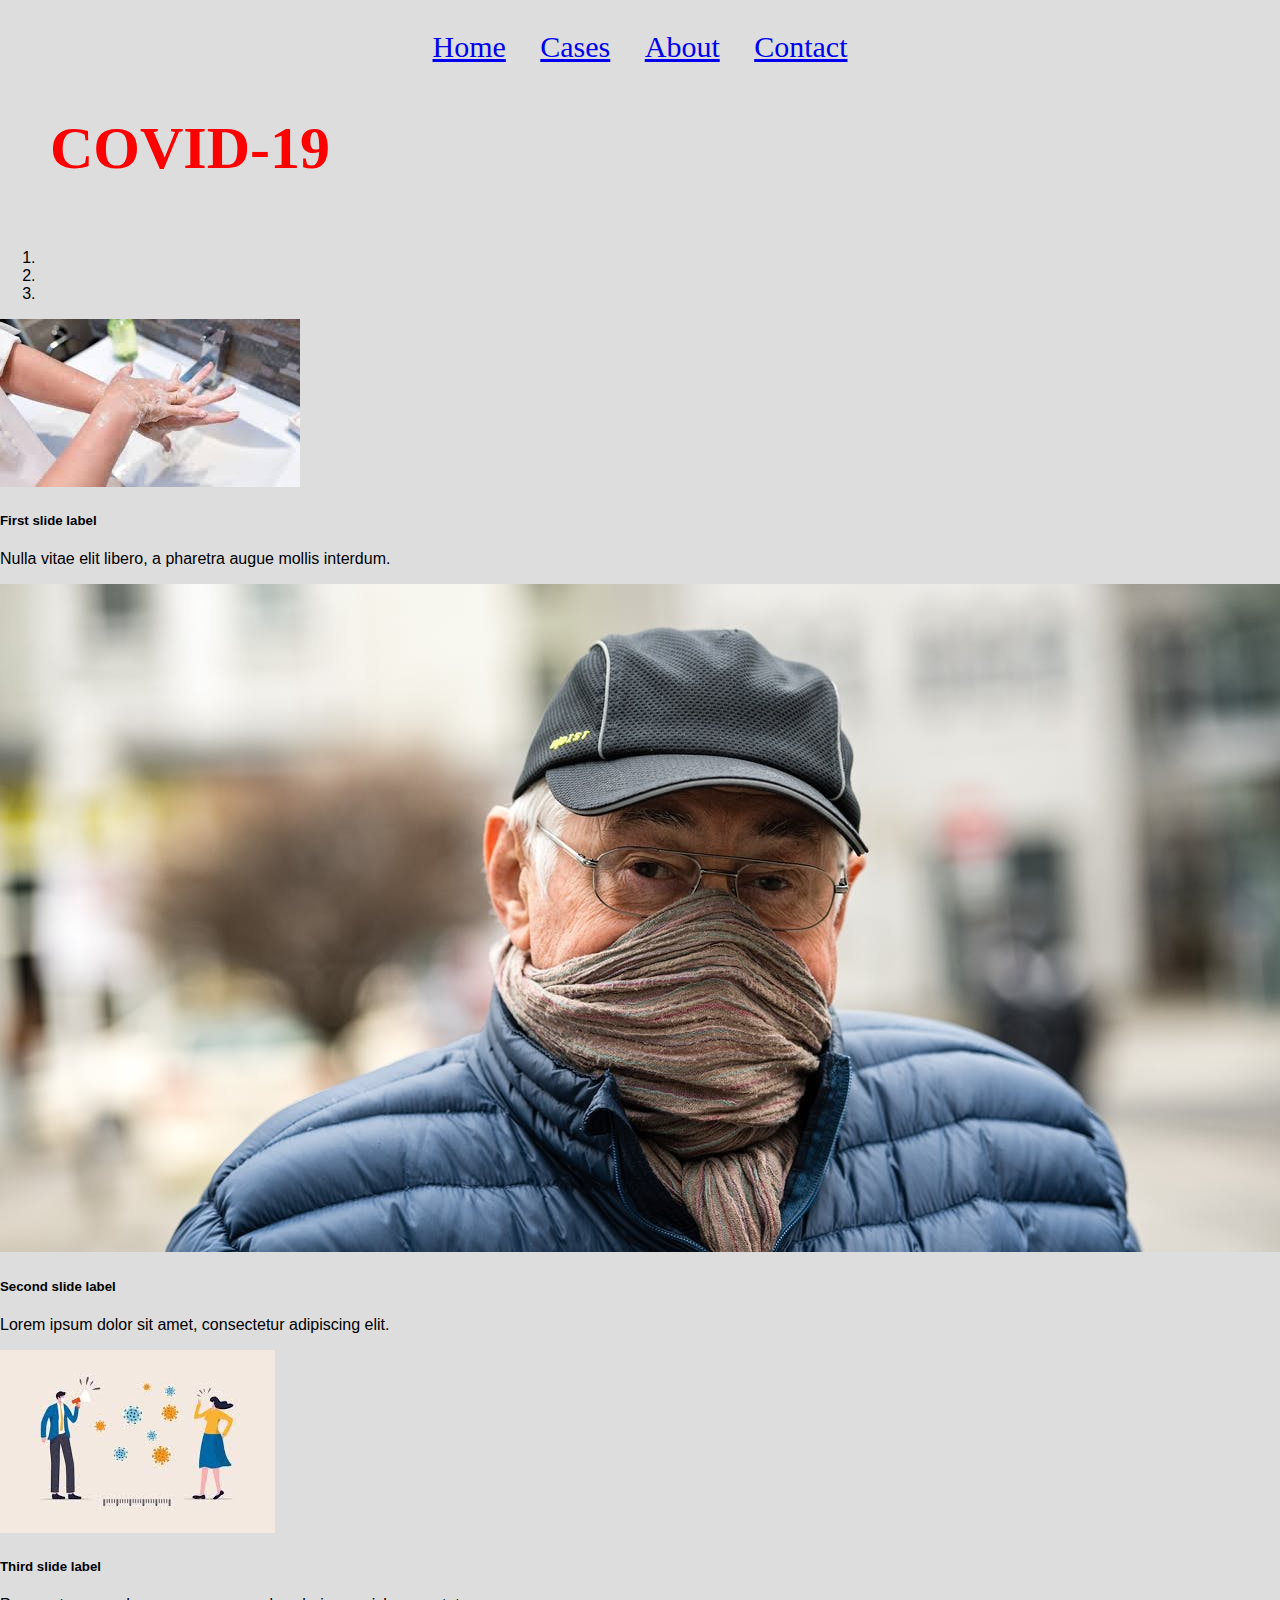
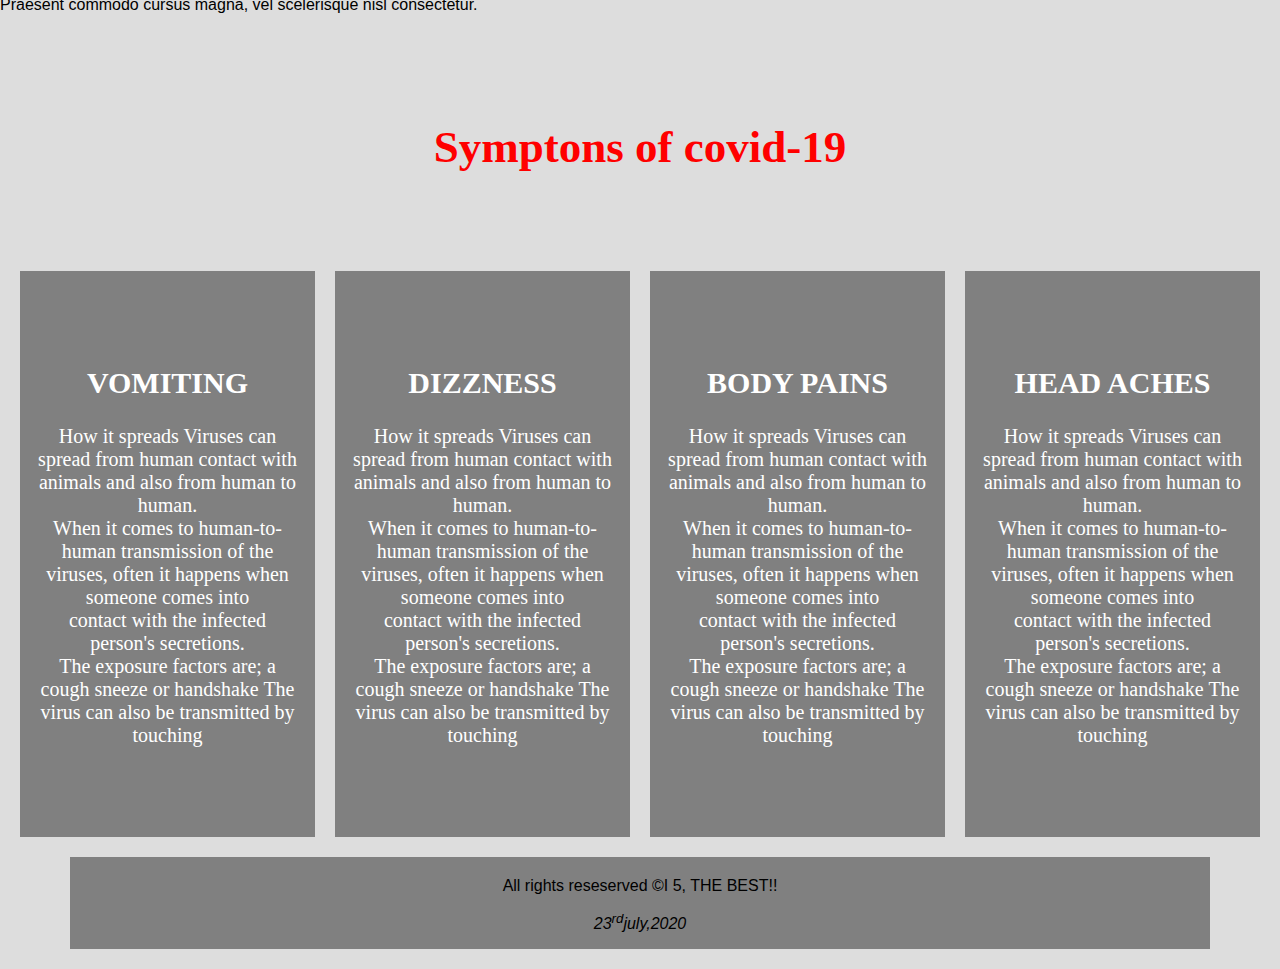
<file: HTML/Index.html>
<!DOCTYPE html>
<html lang="en">
<head>
    <meta charset="UTF-8">
    <meta name="viewport" content="width=device-width, initial-scale=1.0">
    <title>covid-19</title>
    <!-- CSS only -->
<link rel="stylesheet" href="https://stackpath.bootstrapcdn.com/bootstrap/4.5.0/css/bootstrap.min.css" integrity="sha384-9aIt2nRpC12Uk9gS9baDl411NQApFmC26EwAOH8WgZl5MYYxFfc+NcPb1dKGj7Sk" crossorigin="anonymous">

<!-- JS, Popper.js, and jQuery -->
<script src="https://code.jquery.com/jquery-3.5.1.slim.min.js" integrity="sha384-DfXdz2htPH0lsSSs5nCTpuj/zy4C+OGpamoFVy38MVBnE+IbbVYUew+OrCXaRkfj" crossorigin="anonymous"></script>
<script src="https://cdn.jsdelivr.net/npm/popper.js@1.16.0/dist/umd/popper.min.js" integrity="sha384-Q6E9RHvbIyZFJoft+2mJbHaEWldlvI9IOYy5n3zV9zzTtmI3UksdQRVvoxMfooAo" crossorigin="anonymous"></script>
<script src="https://stackpath.bootstrapcdn.com/bootstrap/4.5.0/js/bootstrap.min.js" integrity="sha384-OgVRvuATP1z7JjHLkuOU7Xw704+h835Lr+6QL9UvYjZE3Ipu6Tp75j7Bh/kR0JKI" crossorigin="anonymous"></script>
<link rel="stylesheet" href="style.css">
 <link rel="stylesheet" href="https://cdnjs.cloudflare.com/ajax/libs/font-awesome/4.7.0/css/font-awesome.min.css">
</head>
<body>

     <nav>
        <a href="index.html">Home</a>
        <a href="cases.html">Cases</a>
        <a href="corona.html">About</a>
        <a href="contact.html">Contact</a>

        
    </nav> 
    <div class ="covid"><h1> COVID-19</h1></div>
</div> 

<div>

    <div id="carouselExampleCaptions" class="carousel slide" data-ride="carousel">
        <ol class="carousel-indicators">
          <li data-target="#carouselExampleCaptions" data-slide-to="0" class="active"></li>
          <li data-target="#carouselExampleCaptions" data-slide-to="1"></li>
          <li data-target="#carouselExampleCaptions" data-slide-to="2"></li>
        </ol>
        <div class="carousel-inner">
          <div class="carousel-item active">
            <img src="Images/d1.jpg" class="d-block w-100" alt="...">
            <div class="carousel-caption d-none d-md-block">
              <h5>First slide label</h5>
              <p>Nulla vitae elit libero, a pharetra augue mollis interdum.</p>
            </div>
          </div>
          <div class="carousel-item">
            <img src="Images/d2.jpg" class="d-block w-100" alt="...">
            <div class="carousel-caption d-none d-md-block">
              <h5>Second slide label</h5>
              <p>Lorem ipsum dolor sit amet, consectetur adipiscing elit.</p>
            </div>
          </div>
          <div class="carousel-item">
            <img src="Images/d3.jpg" class="d-block w-100" alt="...">
            <div class="carousel-caption d-none d-md-block">
              <h5>Third slide label</h5>
              <p>Praesent commodo cursus magna, vel scelerisque nisl consectetur.</p>
            </div>
          </div>
        </div>
        <a class="carousel-control-prev" href="#carouselExampleCaptions" role="button" data-slide="prev">
          <span class="carousel-control-prev-icon" aria-hidden="true"></span>
          <span class="sr-only">Previous</span>
        </a>
        <a class="carousel-control-next" href="#carouselExampleCaptions" role="button" data-slide="next">
          <span class="carousel-control-next-icon" aria-hidden="true"></span>
          <span class="sr-only">Next</span>
        </a>
      </div>
</div>

<section class="section1">
    <h2>Symptons of covid-19</h2>

    <div class="content">
      <div class="card">
      <div class="box">
           <h2>VOMITING</h2>
           <p>How it spreads Viruses can spread from human contact with animals and also from human to human. 
           <br>When it comes to human-to-human transmission of the viruses, often it happens when someone comes into 
           <br>contact with the infected person's secretions.<br> The exposure factors are; a cough sneeze or handshake 
           The virus can also be transmitted by touching</p>
     </div>
    </div>

    <div class="card">
     <div class="box">
            <h2>DIZZNESS</h2>
            <p>How it spreads Viruses can spread from human contact with animals and also from human to human. 
            <br>When it comes to human-to-human transmission of the viruses, often it happens when someone comes into 
            <br>contact with the infected person's secretions.<br> The exposure factors are; a cough sneeze or handshake 
            The virus can also be transmitted by touching</p>
     </div>
    </div>

    <div class="card">
        <div class="box">   
            <h2>BODY PAINS</h2> 
            <p>How it spreads Viruses can spread from human contact with animals and also from human to human. 
            <br>When it comes to human-to-human transmission of the viruses, often it happens when someone comes into 
            <br>contact with the infected person's secretions.<br> The exposure factors are; a cough sneeze or handshake 
            The virus can also be transmitted by touching</p></div>
    </div>

    <div class="card">
        <div class="box">  
            <h2>HEAD ACHES</h2> 
            <p>How it spreads Viruses can spread from human contact with animals and also from human to human. 
            <br>When it comes to human-to-human transmission of the viruses, often it happens when someone comes into 
            <br>contact with the infected person's secretions.<br> The exposure factors are; a cough sneeze or handshake 
            The virus can also be transmitted by touching</p></div>
    </div>
    </div>
</section>

<footer>
<div class="footer">
    <div class="row">
        <div class="col-12">
             <p>All rights reseserved &copy;I 5, THE BEST!!</p> <p id="date"><i>23<sup>rd</sup>july,2020</i></p>
         </div>
</div>
</div>
</footer>

</body>
</html>
</file>
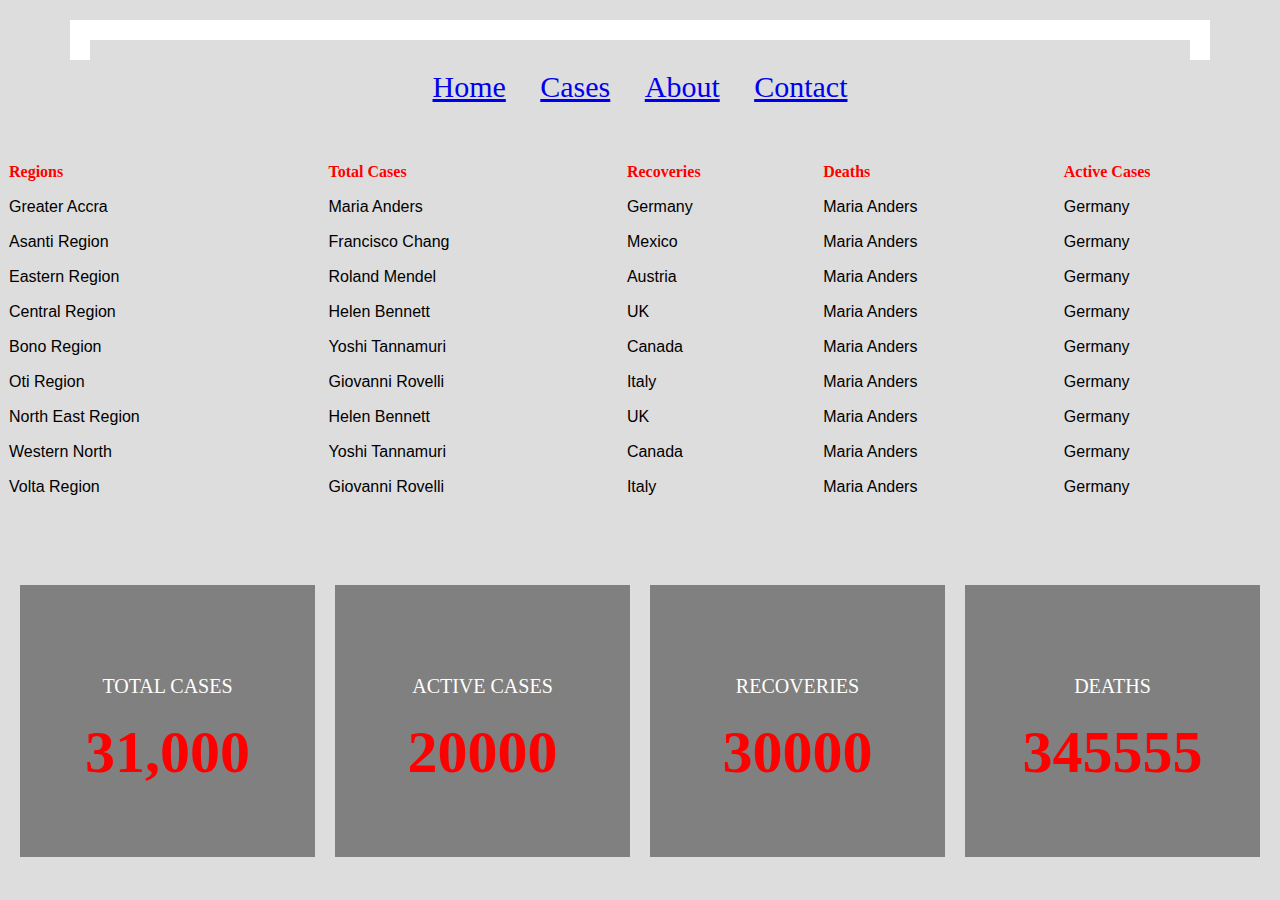
<file: HTML/cases.html>
<!DOCTYPE html>
<html lang="en">
<head>
    <meta charset="UTF-8">
    <meta name="viewport" content="width=device-width, initial-scale=1.0">
    <title>covid-19</title>
    <link rel="stylesheet" href="style.css">
    <link rel="stylesheet" href="https://cdnjs.cloudflare.com/ajax/libs/font-awesome/4.7.0/css/font-awesome.min.css">
</head>
<body>

  <div class="container">
    <nav>
        <a href="index.html">Home</a>
        <a href="cases.html">Cases</a>
        <a href="corona.html">About</a>
        <a href="contact.html">Contact</a>
    </nav>
 </div>
 <div>
    <table>
    <tr>
      <th>Regions</th>
      <th>Total Cases</th>
      <th>Recoveries</th>
      <th>Deaths</th>
      <th>Active Cases</th>
    </tr>
    <tr>
      <td>Greater Accra</td>
      <td>Maria Anders</td>
      <td>Germany</td>
      <td>Maria Anders</td>
      <td>Germany</td>
    </tr>
    <tr>
      <td>Asanti Region</td>
      <td>Francisco Chang</td>
      <td>Mexico</td>
      <td>Maria Anders</td>
      <td>Germany</td>
    </tr>
    <tr>
      <td>Eastern Region</td>
      <td>Roland Mendel</td>
      <td>Austria</td>
      <td>Maria Anders</td>
      <td>Germany</td>
    </tr>
    <tr>
      <td>Central Region</td>
      <td>Helen Bennett</td>
      <td>UK</td>
      <td>Maria Anders</td>
      <td>Germany</td>
    </tr>
    <tr>
      <td>Bono Region</td>
      <td>Yoshi Tannamuri</td>
      <td>Canada</td>
      <td>Maria Anders</td>
      <td>Germany</td>
    </tr>
    <tr>
      <td>Oti Region</td>
      <td>Giovanni Rovelli</td>
      <td>Italy</td>
      <td>Maria Anders</td>
      <td>Germany</td>
    </tr>

    <tr>
        <td>North East Region</td>
        <td>Helen Bennett</td>
        <td>UK</td>
        <td>Maria Anders</td>
        <td>Germany</td>
      </tr>
      <tr>
        <td>Western North</td>
        <td>Yoshi Tannamuri</td>
        <td>Canada</td>
        <td>Maria Anders</td>
        <td>Germany</td>
      </tr>
      <tr>
        <td>Volta Region</td>
        <td>Giovanni Rovelli</td>
        <td>Italy</td>
        <td>Maria Anders</td>
        <td>Germany</td>
      </tr>
    </table>
</div>
<section class="section1">
    <div class="content">
    <div class="card"> 
    <div class="box">
    <p>TOTAL CASES</p>
    <h1>31,000</h1>
     </div>
    </div>

    <div class="card">
     <div class="box">
     <p>ACTIVE CASES</p>
     <h1>20000</h1>
     </div>
    </div>

    <div class="card">
     <div class="box">
     <p>RECOVERIES</p>
     <h1>30000</h1>
     </div>
    </div>

    <div class="card">
     <div class="box">
     <p>DEATHS</p>
     <h1>345555</h1>
     </div>
     </div>
    </div>
</section>

</body>
</file>
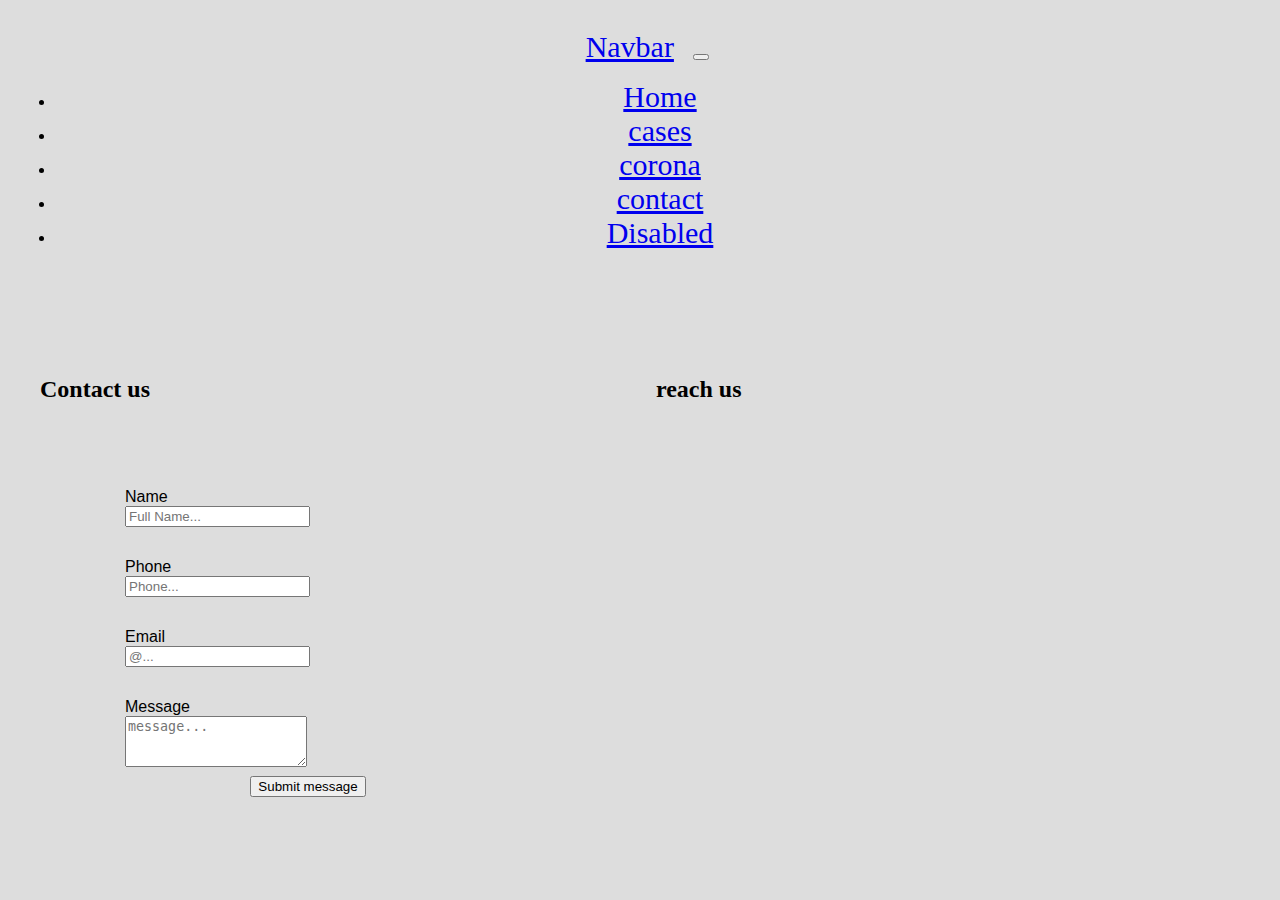
<file: HTML/contact.html>
<!DOCTYPE html>
<html lang="en">
<head>
    <meta charset="UTF-8">
    <meta name="viewport" content="width=device-width, initial-scale=1.0">
    <title>covid-19</title>
    <link rel="stylesheet" href="style.css">
    <link rel="stylesheet" href="https://cdnjs.cloudflare.com/ajax/libs/font-awesome/4.7.0/css/font-awesome.min.css">
</head>
<body>

    <nav class="navbar navbar-expand-lg navbar-light bg-light">
        <a class="navbar-brand" href="#">Navbar</a>
        <button class="navbar-toggler" type="button" data-toggle="collapse" data-target="#navbarNav" aria-controls="navbarNav" aria-expanded="false" aria-label="Toggle navigation">
          <span class="navbar-toggler-icon"></span>
        </button>
        <div class="collapse navbar-collapse" id="navbarNav">
          <ul class="navbar-nav">
            <li class="nav-item active">
              <a class="nav-link" href="Index.html">Home <span class="sr-only">(current)</span></a>
            </li>
            <li class="nav-item">
              <a class="nav-link" href="cases.html">cases</a>
            </li>
            <li class="nav-item">
              <a class="nav-link" href="corona.html">corona</a>
            </li>
            <li class="nav-item">
              <a class="nav-link" href="contact.html">contact</a>
            </li>
            <li class="nav-item">
              <a class="nav-link disabled" href="#" tabindex="-1" aria-disabled="true">Disabled</a>
            </li>
          </ul>
        </div>
      </nav>

<!-- <div class="container">
    <nav>
        <a href="index.html">Home</a>
        <a href="cases.html">Cases</a>
        <a href="corona.html">About</a>
        <a href="contact.html">Contact</a>
    </nav>

</div> -->
<div class="container-fluid">
<div class="row">
    
    <div class="column">
          
            <h2>Contact us</h2>
        <div class="contact">
            <form>    
                <div class="form-row">
               
                    <label for="validationdefualt01">Name</label>
                    <input type="text" class="form-control" placeholder="Full Name..." required>
                </div>
                <div class="form-row">
                    <label for="validationdefualt02">Phone</label>
                    <input type="number" class="form-control" placeholder="Phone..." required>
                </div>
                <div class="form-row">
                
                    <label for="validationdefualt03">Email</label>
                    <input type="mail" class="form-control" placeholder="@..." required>
                </div>
                <div class="form-row">
                    <label for="validationdefualt01">Message</label>
                    <textarea class="form-control" rows="3" placeholder="message..." required></textarea>
                </div><br>
                <div class="button">
              
                  <button class="btn btn-primary" type="submit">Submit message</button>
                </div>
            </form>
        </div>
      
    </div>
        <div class="column">
            <h2>reach us</h2>
            
        </div>
    </div>

</div>
</file>
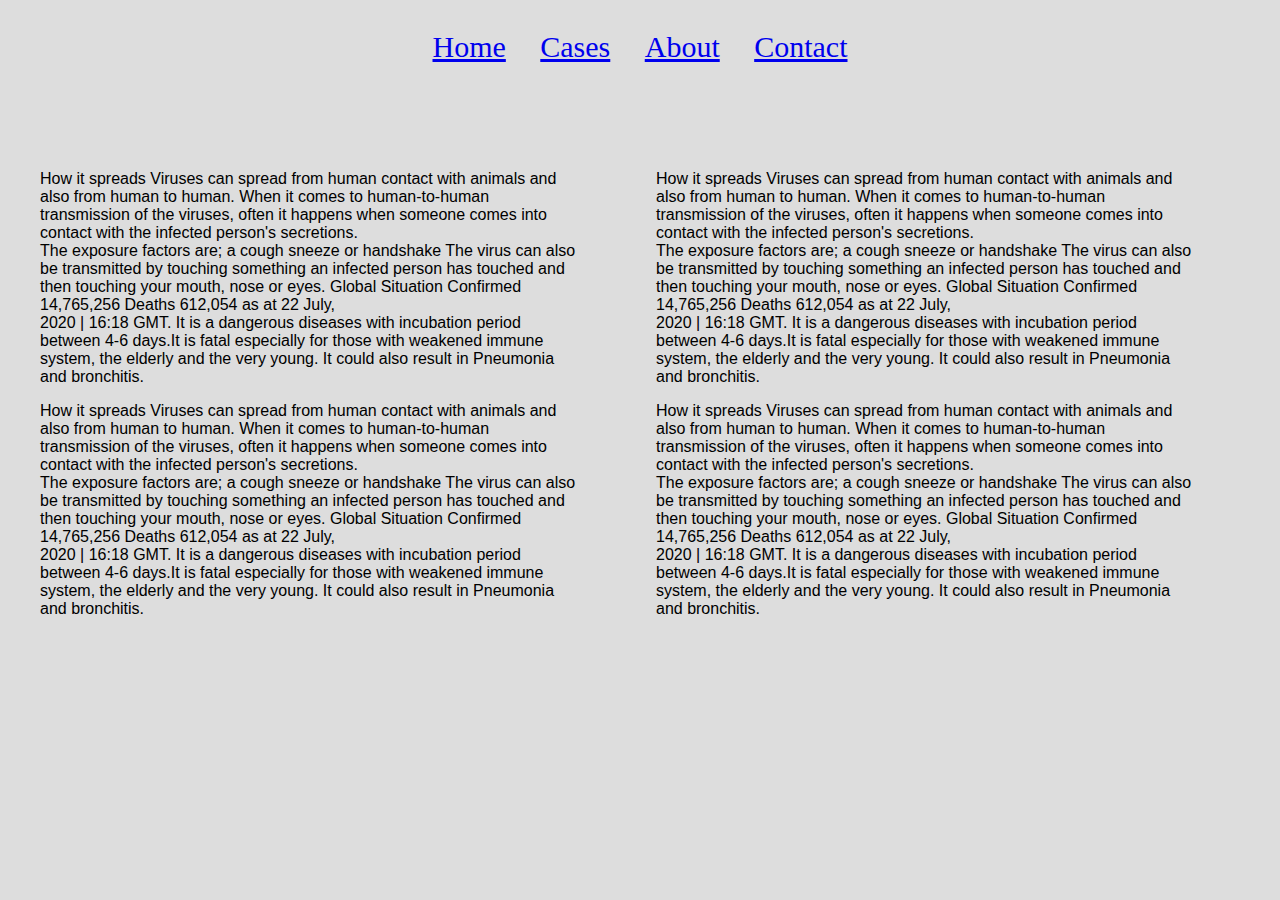
<file: HTML/corona.html>
<!DOCTYPE html>
<html lang="en">
<head>
    <meta charset="UTF-8">
    <meta name="viewport" content="width=device-width, initial-scale=1.0">
    <title>covid-19</title>
    <link rel="stylesheet" href="style.css">
    <link rel="stylesheet" href="https://cdnjs.cloudflare.com/ajax/libs/font-awesome/4.7.0/css/font-awesome.min.css">
</head>
<body>

<div class="container-fluid">
    <nav>
        <a href="index.html">Home</a>
        <a href="cases.html">Cases</a>
        <a href="corona.html">About</a>
        <a href="contact.html">Contact</a>
    </nav>
</div>






    <div class="row">
        <div class="column">
           <div>
                <p>How it spreads Viruses can spread from human contact with animals and also from human to human. 
                    When it comes to human-to-human transmission of the viruses, often it happens when someone comes into 
                    contact with the infected person's secretions.<br> The exposure factors are; a cough sneeze or handshake 
                    The virus can also be transmitted by touching something an infected person has touched and then touching 
                    your mouth, nose or eyes. Global Situation Confirmed 14,765,256 Deaths 612,054 as at 22 July,<br> 2020 | 16:18 GMT.
                    It is a dangerous diseases with incubation period between 4-6 days.It is fatal especially for those with weakened immune system, 
                    the elderly and the very young. It could also result in Pneumonia and bronchitis.</p>
                    <p>How it spreads Viruses can spread from human contact with animals and also from human to human. 
                        When it comes to human-to-human transmission of the viruses, often it happens when someone comes into 
                        contact with the infected person's secretions.<br> The exposure factors are; a cough sneeze or handshake 
                        The virus can also be transmitted by touching something an infected person has touched and then touching 
                        your mouth, nose or eyes. Global Situation Confirmed 14,765,256 Deaths 612,054 as at 22 July,<br> 2020 | 16:18 GMT.
                        It is a dangerous diseases with incubation period between 4-6 days.It is fatal especially for those with weakened immune system, 
                        the elderly and the very young. It could also result in Pneumonia and bronchitis.</p>
             </div>
        </div>
        <div class="column">
            <div>
                <p>How it spreads Viruses can spread from human contact with animals and also from human to human. 
                    When it comes to human-to-human transmission of the viruses, often it happens when someone comes into 
                    contact with the infected person's secretions.<br> The exposure factors are; a cough sneeze or handshake 
                    The virus can also be transmitted by touching something an infected person has touched and then touching 
                    your mouth, nose or eyes. Global Situation Confirmed 14,765,256 Deaths 612,054 as at 22 July,<br> 2020 | 16:18 GMT.
                    It is a dangerous diseases with incubation period between 4-6 days.It is fatal especially for those with weakened immune system, 
                    the elderly and the very young. It could also result in Pneumonia and bronchitis.</p>
                    <p>How it spreads Viruses can spread from human contact with animals and also from human to human. 
                        When it comes to human-to-human transmission of the viruses, often it happens when someone comes into 
                        contact with the infected person's secretions.<br> The exposure factors are; a cough sneeze or handshake 
                        The virus can also be transmitted by touching something an infected person has touched and then touching 
                        your mouth, nose or eyes. Global Situation Confirmed 14,765,256 Deaths 612,054 as at 22 July,<br> 2020 | 16:18 GMT.
                        It is a dangerous diseases with incubation period between 4-6 days.It is fatal especially for those with weakened immune system, 
                        the elderly and the very young. It could also result in Pneumonia and bronchitis.
                    </p>   
                </div> 
           
        </div>
    </div>



</body>
</html>
</file>
<file: HTML/style.css>
body{
    margin: 0;
    font-family: sans-serif;
    background-color: #dddddd;
}
*{
    box-sizing: border-box;
}
.container{
    max-width: 1140px;
    background-color: #ffffff;
    height: auto;
    margin: 20px auto;
    padding:20px;
}
h1{
    font-size: 60px;
    margin: 0;
    color: red;
}
h2{
    font-family: 'Times New Roman', Times, serif;
}
.clear{
    clear: both;
}
nav{
    float: left;
    width: 100%;
    background-color: #dddddd;
    text-align: center;
    padding: 30px 15px;
    margin-bottom: 20px;

}
.covid{
    font-family: 'Times New Roman', Times, serif;
    padding: 50px;
}
.header{
    float: left;
    width: 100%;
    background-color: #dddddd;
    padding: 20px 15px;
    margin-bottom: 20px;
}
a{
    font-family: 'Times New Roman', Times, serif;
    font-size: 30px;
    margin: 15px;
}
.section1{
    float:left;
    width:100%;
    background-color:#dddddd;
    text-align:center;
    padding:20px 10px;
    margin-bottom:20px;
    font-family: 'Times New Roman', Times, serif;
    font-size: 30px;
    color: red;
}
.section1 .content{
    float:left;
    width:100%;
    margin-top:60px;
}
.section1 .content .card{
    width:25%;
    float:left;
    padding:0px 10px;
}
.section1 .content .card .box{
    background-color:gray;
    font-size:20px;
    color:#fff;
    padding:70px 15px;
    clear: both;
}
.footer{
    max-width: 1140px;
    background-color: gray;
    text-align: center;
    margin: 20px auto;
    padding-top: 50px;

}
.contact{
    margin: 25px;
    padding: 30px;
}
.form-row{
    margin: 20px;
    padding: 10px;
    height: 50px;
    width: 85px;
}
.message{
    margin: 20px;
    padding: 30px;
    width: 85px;
}
.button{
    text-align: center;
}
table {
    font-family: arial, sans-serif;
    border-collapse: collapse;
    width: 100%;
    text-align: center;
}
  
td, th {
    border: 1px solid #dddddd;
    text-align: left;
    padding: 8px;
}
  
tr:nth-child(even) {
    background-color: #dddddd;
}
th{
    color: red;
    font-family: 'Times New Roman', Times, serif;
}
.column
{
    float: left;
    width: 45%;
    padding: 20px;
    margin: 20px;
}
.row:after{
    content: "";
    display: table;
    clear: both;
}
</file>
